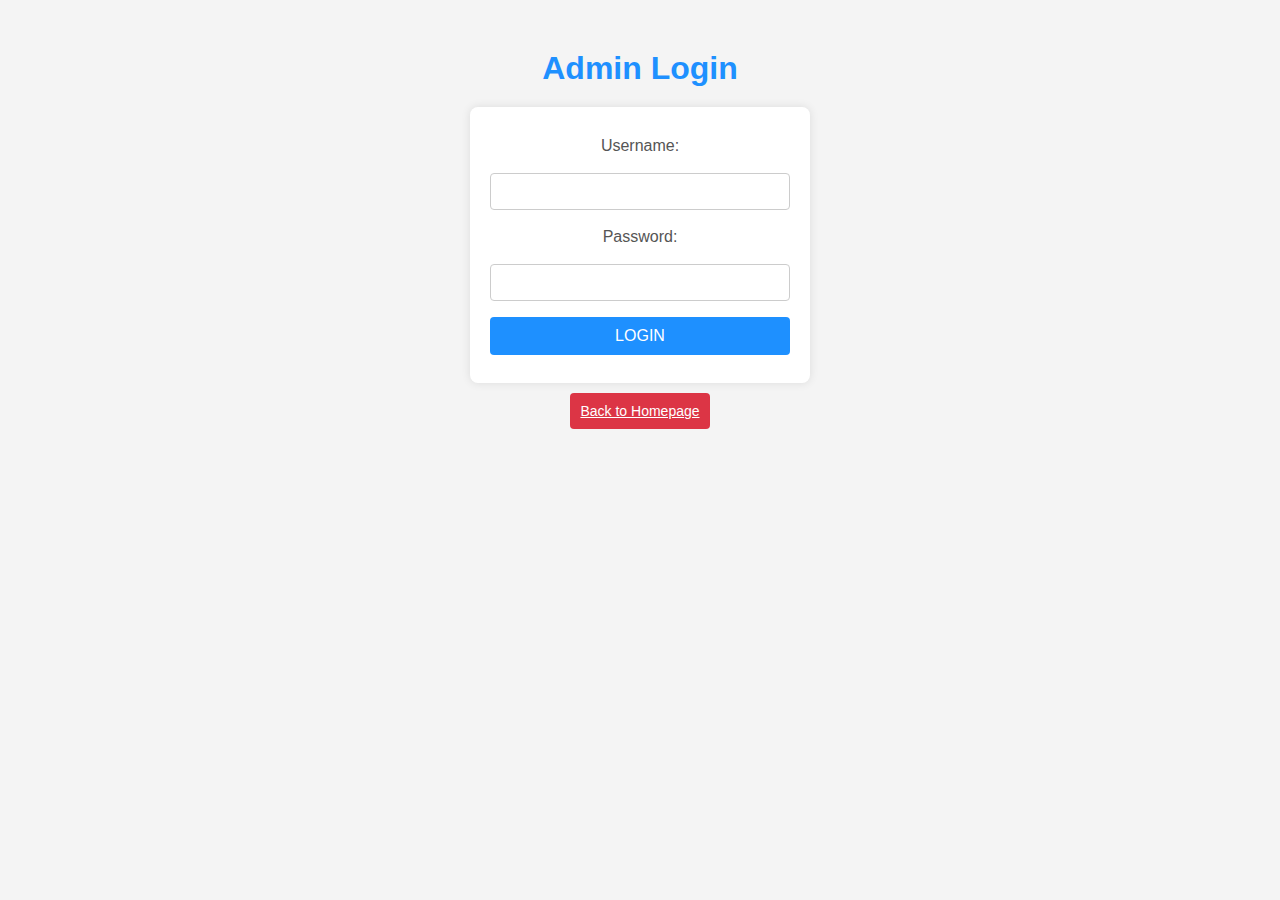
<file: AdminLogin.html>
<html>
  <head>
    <title>Admin Login</title>
    <link rel="stylesheet" href="css/loginStyle.css">
  </head>

  <body>
    <h1>Admin Login</h1>
    
    <form action="checkLoginInfo">
      <label for="username">Username:</label>
      <input type="text" id="username" name="username" required><br>

      <label for="password">Password:</label>
      <input type="password" id="password" name="password" required><br>

      <input type="submit" value="LOGIN">
  </form>

  <a href="index.jsp" class="backButton">Back to Homepage</a>

  </body>
</html>
</file>
<file: css/loginStyle.css>
/* loginStyle.css */

body {
    font-family: 'Arial', sans-serif;
    background-color: #f4f4f4;
    text-align: center;
    margin: 50px;
    color: #333;
    overflow: auto; 
  }
  
  h1 {
    color: #1e90ff;
    margin-bottom: 20px;
  }
  
  form {
    max-width: 300px;
    margin: 20px auto;
    padding: 20px;
    background-color: #fff;
    border-radius: 8px;
    box-shadow: 0 0 10px rgba(0, 0, 0, 0.1);
  }
  
  label {
    display: block;
    margin: 10px 0;
    color: #555;
  }
  
  input {
    width: 100%;
    padding: 10px;
    margin: 8px 0;
    box-sizing: border-box;
    border: 1px solid #ccc;
    border-radius: 4px;
  }
  
  input[type="submit"] {
    background-color: #1e90ff;
    color: #fff;
    cursor: pointer;
    padding: 10px 20px;
    font-size: 16px;
    border: none;
    border-radius: 4px;
    transition: background-color 0.3s ease;
  }
  
  input[type="submit"]:hover {
    background-color: #007bb5;
  }

  .backButton {
    background-color: #dc3545;
    color: #fff;
    border: none;
    padding: 10px;
    border-radius: 4px;
    cursor: pointer;
    font-size: 14px;
}

.backButton:hover {
    background-color: #c82333;
}
</file>
